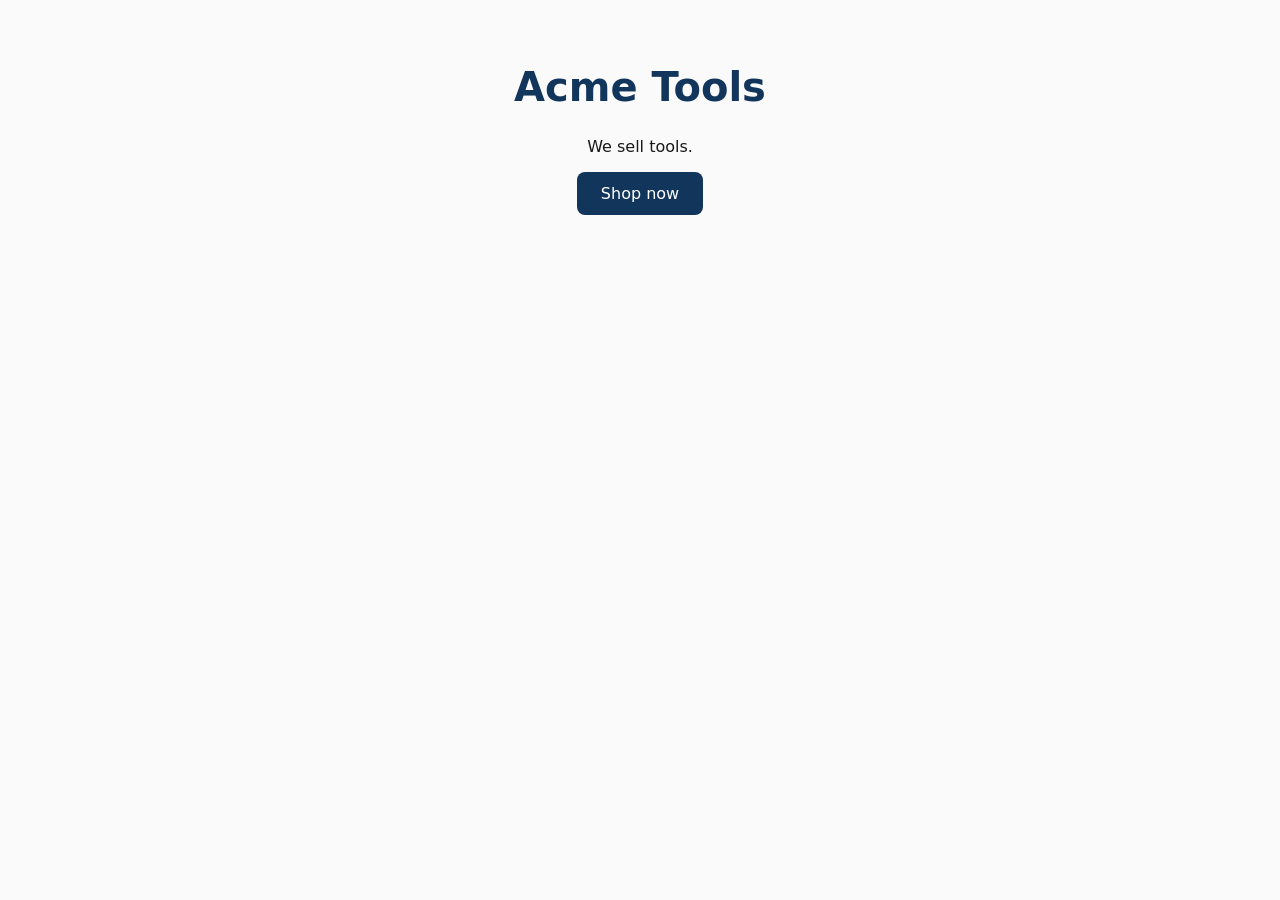
<file: evals/scenarios/03-vague-request/after/index.html>
<!doctype html>
<html><head><link rel="stylesheet" href="style.css"><title>Acme</title></head>
<body>
<main class="hero">
<h1>Acme Tools</h1>
<p>We sell tools.</p>
<a class="cta" href="/shop">Shop now</a>
</main>
</body></html>
</file>
<file: evals/scenarios/03-vague-request/after/style.css>
body { font-family: system-ui, sans-serif; margin: 0; color: #1a1a1a; background: #fafafa; }
.hero { max-width: 40rem; margin: 4rem auto; padding: 0 1rem; text-align: center; }
h1 { font-size: 2.5rem; color: #12355b; }
.cta { display: inline-block; padding: .75rem 1.5rem; background: #12355b; color: #fff; border-radius: .5rem; text-decoration: none; }
</file>
